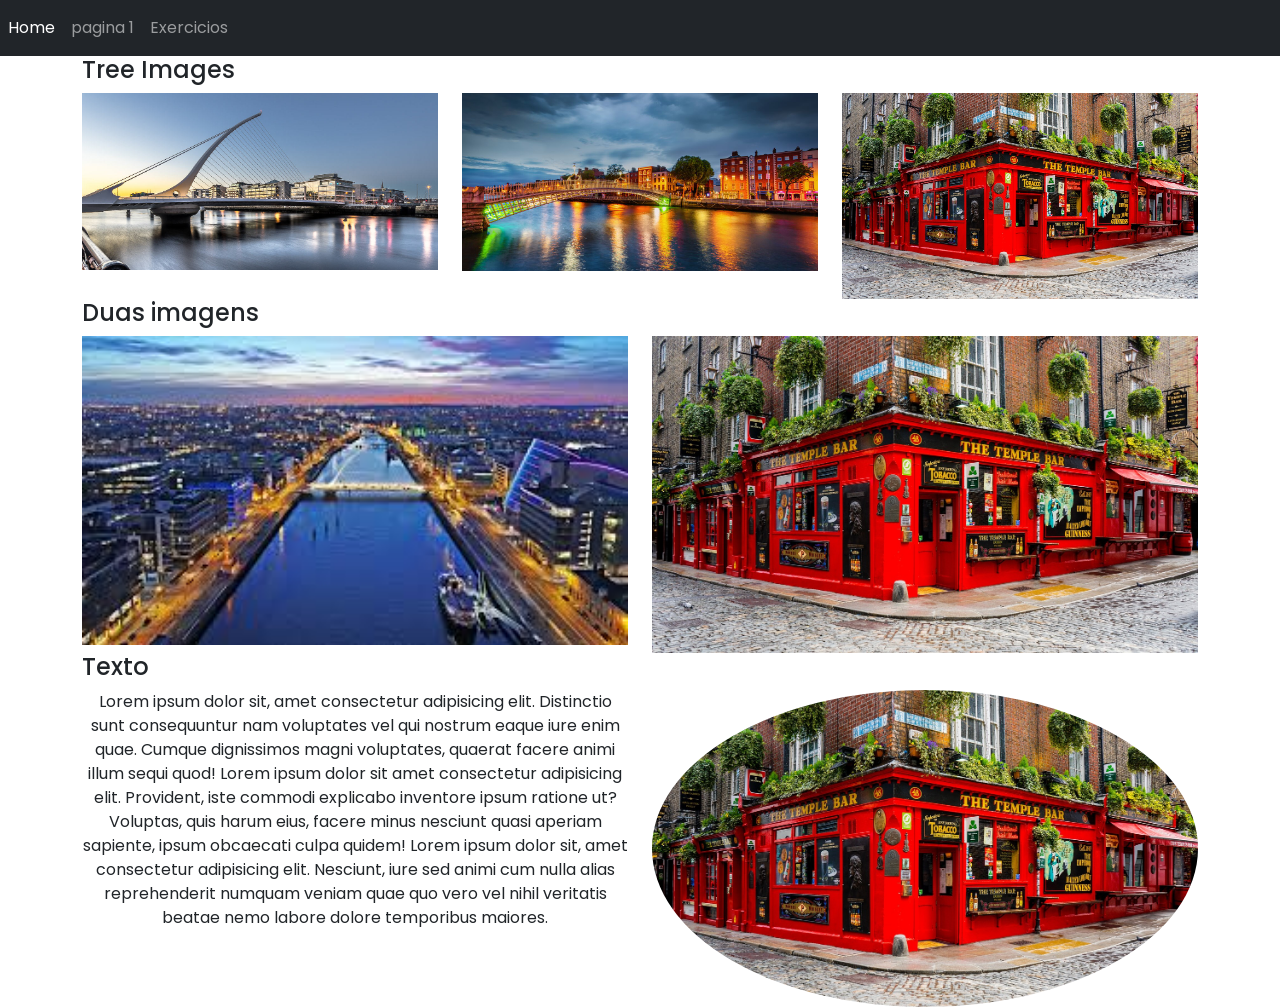
<file: index.html>
<!DOCTYPE html>
<html lang="pt-Br">

<head>
  <title>Portfolio</title>
  <meta charset="utf-8" />
  <link rel="icon" href="/imagens/4g.png" />
  <meta name="viewport" content="width=device-width,initial-scale=1.0" />
  <!-- CSS -->
  <link href="./bootstrap/css/bootstrap.min.css" rel="stylesheet" />
  <link rel="stylesheet" href="https://use.fontawesome.com/releases/v5.1.0/css/all.css"
    integrity="sha384-lKuwvrZot6UHsBSfcMvOkWwlCMgc0TaWr+30HWe3a4ltaBwTZhyTEggF5tJv8tbt" crossorigin="anonymous">
  <link rel="stylesheet" href="./bootstrap/css/bootstrap-icons.css" />
  <link rel="stylesheet" href="./css/style.css" />
  <!-- JAVASCRIPT -->
  <script src="/js/jquery-3.5.1.js"></script>
  <script src="./bootstrap/js/bootstrap.bundle.min.js"></script>
</head>

<body>
  <div>
    <nav class="navbar navbar-expand-lg navbar-dark bg-dark">
      <button type="button" class="navbar-toggler" data-bs-toggle="collapse" data-bs-target="#menu">
        <span class="navbar-toggler-icon"></span>
      </button>
      <div id="menu" class="collapse navbar-collapse">
        <div class="navbar-nav">
          <a class="nav-item nav-link active" href="index.html">Home</a>

          <a class="nav-item nav-link" href="pagina1.html">pagina 1</a>
          <a class="nav-item nav-link" href="exercicio.html">Exercicios</a>
        </div>
      </div>
    </nav>
  </div>

  <div class="container">
    <h4> Tree Images </h1>
    <div class="row text-center">
      <div class="col-12 col-md-4">
        <img src="imagens/arpa.jpeg" class="img-fluid">
      </div>
      <div class="col-12 col-md-4">
        <img src="imagens/ponte.jpg" class="img-fluid">
      </div>
      <div class="col-12 col-md-4">
        <img src="imagens/irlanda.jpg" class="img-fluid">
      </div>
    </div>
    <h4> Duas imagens </h1>
    <div class="row text-center">
      <div class="col-12 col-md-6">
        <img src="imagens/bigriver.jpg" class="img-fluid">
      </div>
      <div class="col-12 col-md-6">
        <img src="imagens/irlanda.jpg" class="img-fluid">
      </div>
    </div>
    <h4> Texto </h1>
    <div class="row text-center">
      <div class="col-12 col-md-6">
        <p> Lorem ipsum dolor sit, amet consectetur adipisicing elit. Distinctio sunt consequuntur nam voluptates vel
          qui nostrum eaque iure enim quae. Cumque dignissimos magni voluptates, quaerat facere animi illum sequi quod!
          Lorem ipsum dolor sit amet consectetur adipisicing elit. Provident, iste commodi explicabo inventore ipsum
          ratione ut? Voluptas, quis harum eius, facere minus nesciunt quasi aperiam sapiente, ipsum obcaecati culpa
          quidem! Lorem ipsum dolor sit, amet consectetur adipisicing elit. Nesciunt, iure sed animi cum nulla alias
          reprehenderit numquam veniam quae quo vero vel nihil veritatis beatae nemo labore dolore temporibus maiores.
        </p>
      </div>
      <div class="col-12 col-md-6">
        <img src="imagens/irlanda.jpg" class="img-fluid" id="elipse">
      </div>
    </div>
  </div>


</body>

</html>
</file>
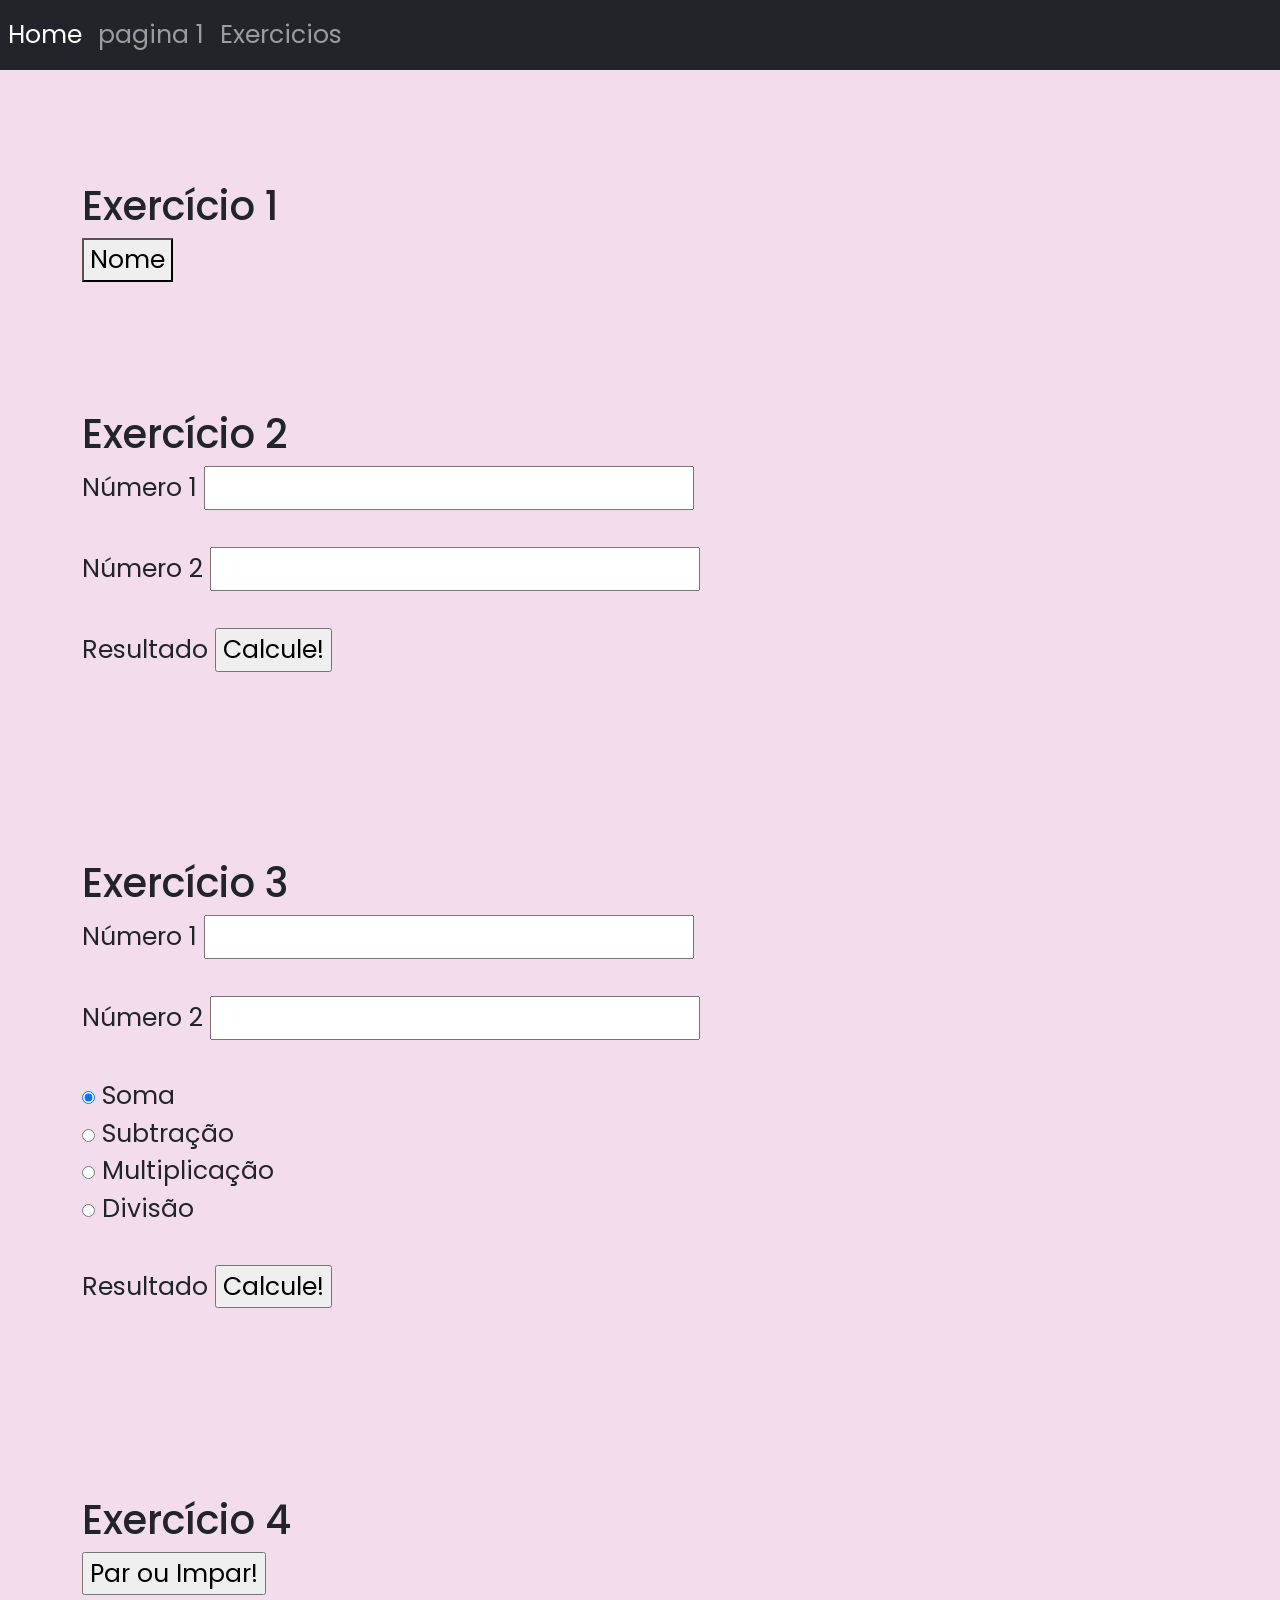
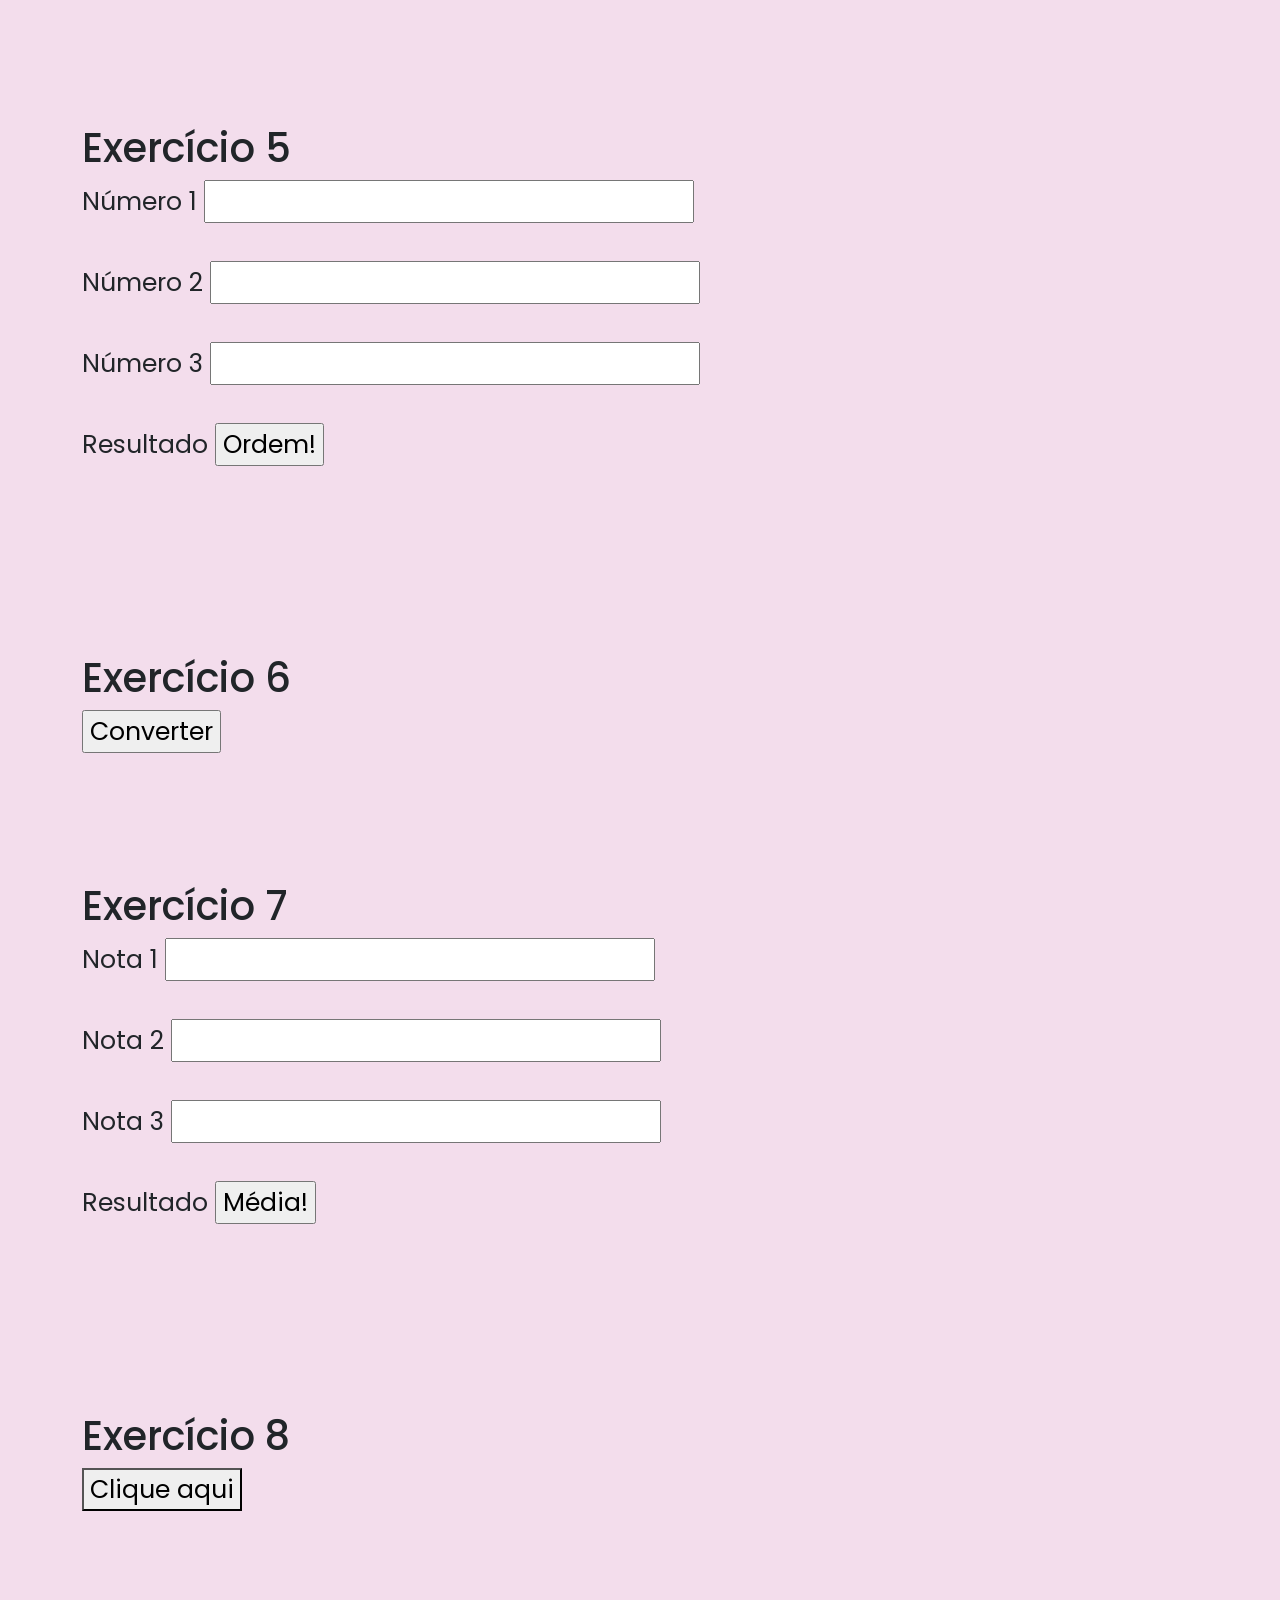
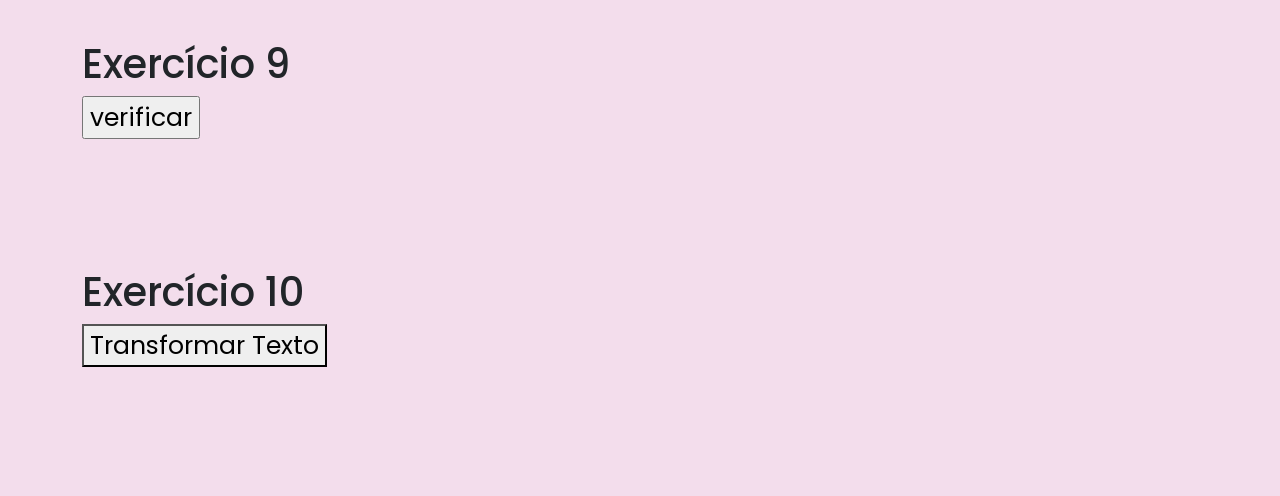
<file: exercicio.html>
<!DOCTYPE html>
<html lang="pt-Br">

<head>
  <title>Exercicios</title>
  <meta charset="utf-8" />
  <link rel="icon" href="/imagens/4g.png" />
  <!-- CSS -->
  <link href="./bootstrap/css/bootstrap.min.css" rel="stylesheet" />
  <link rel="stylesheet" href="https://use.fontawesome.com/releases/v5.1.0/css/all.css"
    integrity="sha384-lKuwvrZot6UHsBSfcMvOkWwlCMgc0TaWr+30HWe3a4ltaBwTZhyTEggF5tJv8tbt" crossorigin="anonymous">
  <link rel="stylesheet" href="./bootstrap/css/bootstrap-icons.css" />
  <link rel="stylesheet" href="./css/style.css" />
  <link rel="stylesheet" href="./css/menu.css" />
  <!-- JAVASCRIPT -->
  <script src="/js/jquery-3.5.1.js"></script>
  <script src="/js/site.js"></script>
  <script src="./bootstrap/js/bootstrap.bundle.min.js"></script>

</head>

<body>
  <div>
    <nav class="navbar navbar-expand-lg navbar-dark bg-dark">
      <button type="button" class="navbar-toggler" data-bs-toggle="collapse" data-bs-target="#menu">
        <span class="navbar-toggler-icon"></span>
      </button>
      <div id="menu" class="collapse navbar-collapse">
        <div class="navbar-nav">
          <a class="nav-item nav-link active" href="index.html">Home</a>

          <a class="nav-item nav-link" href="pagina1.html">pagina 1</a>
          <a class="nav-item nav-link" href="exercicio.html">Exercicios</a>
        </div>
      </div>
    </nav>
  </div>

  <div class="container">
    <br><br><br>
    <h1>Exercício 1</h1>
    <button onclick="exercicio1()">Nome</button>
    <p id="exercicio1"></p>
    <br><br><br>

    <h1>Exercício 2</h1>
    <form name="form2">
      <label>Número 1</label>
      <input type="text" name="num1" />
      <br><br>
      <label>Número 2</label>
      <input type="text" name="num2" />
      <br><br>

      <label>Resultado</label>
      <input type="button" value="Calcule!" onclick="exercicio2();" />
      <br><br><br>
    </form>
    <br><br><br>


    <h1>Exercício 3</h1>
    <form name="form3">
      <label>Número 1</label>
      <input type="text" name="n1" />
      <br><br>
      <label>Número 2</label>
      <input type="text" name="n2" />
      <br><br>

      <input type="radio" name="operacao" value="soma" checked /> Soma <br>
      <input type="radio" name="operacao" value="subt" /> Subtração <br>
      <input type="radio" name="operacao" value="mult" /> Multiplicação <br>
      <input type="radio" name="operacao" value="div" /> Divisão <br>
      <br>
      <label>Resultado</label>
      <input type="button" value="Calcule!" onclick="exercicio3();" />
      <br><br><br>
    </form>
    <br><br><br>

    <h1>Exercício 4</h1>
    <input type="button" value="Par ou Impar!" onclick="exercicio4();" />
    <p id="exercicio4"></p>
    <br><br><br>

    <h1>Exercício 5</h1>
    <form name="form5">
      <label>Número 1</label>
      <input type="text" name="n1" />
      <br><br>
      <label>Número 2</label>
      <input type="text" name="n2" />
      <br><br>
      <label>Número 3</label>
      <input type="text" name="n3" />
      <br><br>
      <label>Resultado</label>
      <input type="button" value="Ordem!" onclick="exercicio5();" />
      <br><br><br>
    </form>
    <br><br><br>

    <h1>Exercício 6</h1>
    <input type="button" value="Converter" onclick="exercicio6();" />
    <p id="exercicio6"></p>
    <br><br><br>

    <h1>Exercício 7</h1>
    <form name="form7">
      <label>Nota 1</label>
      <input type="text" name="n1" />
      <br><br>
      <label>Nota 2</label>
      <input type="text" name="n2" />
      <br><br>
      <label>Nota 3</label>
      <input type="text" name="n3" />
      <br><br>
      <label>Resultado</label>
      <input type="button" value="Média!" onclick="exercicio7();" />
      <br><br><br>
    </form>
    <br><br><br>

    <h1>Exercício 8</h1>
    <button onclick="exercicio8()">Clique aqui</button>
    <p id="click"></p>

    <br><br><br>

    <h1>Exercício 9</h1>
    <input type="button" name="verificar" value="verificar" onclick="exercicio9()" />
    <p id="exercicio9"></p>

    <br><br><br>

    <h1>Exercício 10</h1>
    <button onclick="exercicio10()">Transformar Texto</button>
    <p id="exercicio10"></p>

    <br><br><br>

  </div>

  <script src="js/exercicio.js"></script>
</body>

</html>
</file>
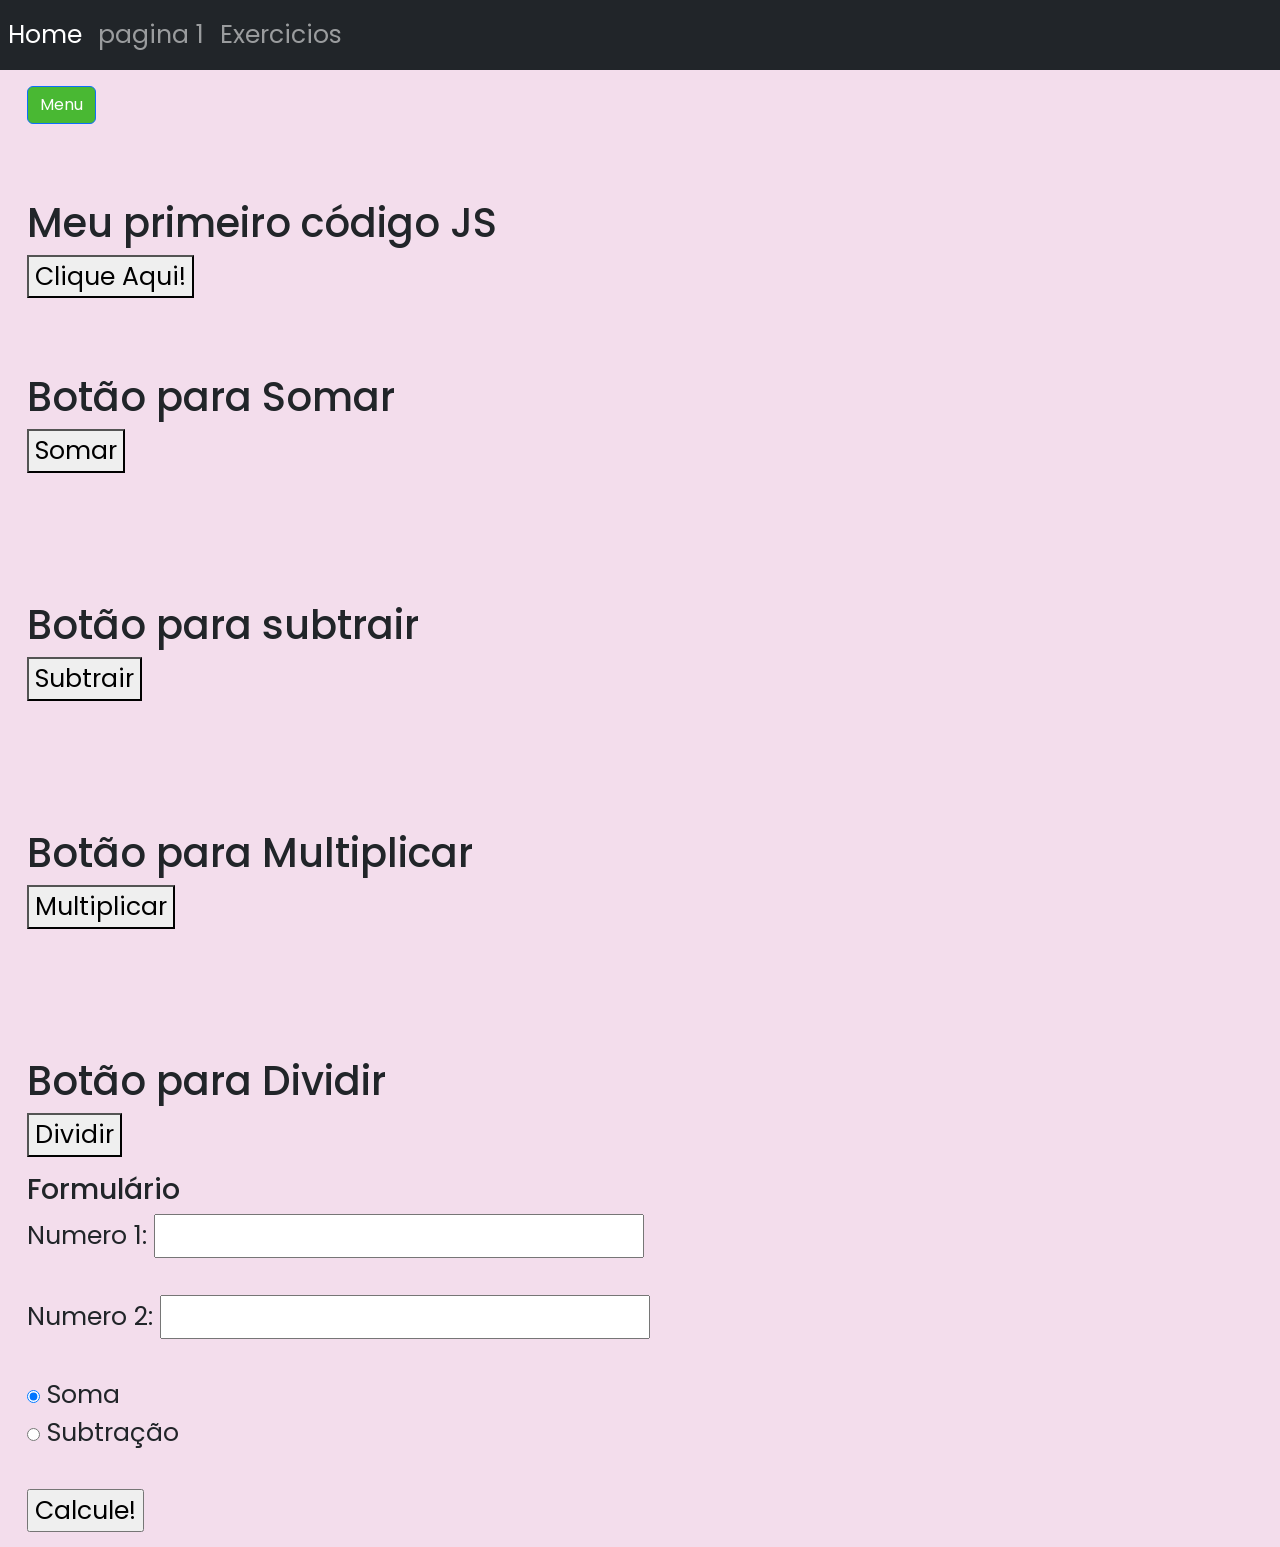
<file: pagina1.html>
<!DOCTYPE html>
<html lang="pt-Br">
    <head>
        <title>Portfolio</title>
        <meta charset="utf-8" />
        <link rel="icon" href="/imagens/4g.png" />
        <!-- CSS -->
        <link href="./bootstrap/css/bootstrap.min.css" rel="stylesheet" />
        <link rel="stylesheet" href="https://use.fontawesome.com/releases/v5.1.0/css/all.css" integrity="sha384-lKuwvrZot6UHsBSfcMvOkWwlCMgc0TaWr+30HWe3a4ltaBwTZhyTEggF5tJv8tbt" crossorigin="anonymous">
        <link rel="stylesheet" href="./bootstrap/css/bootstrap-icons.css" />
        <link rel="stylesheet" href="./css/style.css" />
        <link rel="stylesheet" href="./css/menu.css" />
        <!-- JAVASCRIPT -->
        <script src="/js/jquery-3.5.1.js"></script>
        <script src="/js/site.js"></script>
        <script src="./bootstrap/js/bootstrap.bundle.min.js"></script>
    </head>
    <body>
        
    <div>
    <nav class="navbar navbar-expand-lg navbar-dark bg-dark">
      <button type="button" class="navbar-toggler" data-bs-toggle="collapse" data-bs-target="#menu">
        <span class="navbar-toggler-icon"></span>
      </button>
      <div id="menu" class="collapse navbar-collapse">
        <div class="navbar-nav">
          <a class="nav-item nav-link active" href="index.html">Home</a>

          <a class="nav-item nav-link" href="pagina1.html">pagina 1</a>
          <a class="nav-item nav-link" href="exercicio.html">Exercicios</a>
        </div>
      </div>
    </nav>
  </div>

        <div id="wrapper">
            <div id="sidebar-wrapper">
                <ul class="sidebar-nav">
                    <li><img src="./imagens/Ireland.png"/></li>
                    <li><a href="index.html">Home</a></li>
                    <li><a href="pagina1.html">Pagina 1</a></li>
                </ul>
            </div>
            <div id="page-content-wrapper">
            <!--Conteúdo da Página-->
                <div class="container-fluid">
                    <a href="#menu-toggle" class="btn btn-primary" id="menu-toggle">Menu</a>














                <br><br><br>

                <h1>Meu primeiro código JS</h1>
                <button onclick="mostrarMsg()">Clique Aqui!</button>

                <br><br><br>

                <h1>Botão para Somar</h1>
                <button onclick="soma()">Somar</button>
                <p id="resultado"></p>
                
                <br><br><br>

                <h1>Botão para subtrair</h1>
                <button onclick="subtracao()">Subtrair</button>
                <p id="resultado1"></p>
                
                <br><br><br>

                <h1>Botão para Multiplicar</h1>
                <button onclick="multiplicacao()">Multiplicar</button>
                <p id="resultado2"></p>
                
                <br><br><br>

                <h1>Botão para Dividir</h1>
                <button onclick="divisao()">Dividir</button>
                <p id="resultado3"></p>
                <script src="./js/aula.js"></script>


                <div>
                    <h3>Formulário</h3>
                    <form name="form1">
                        <label>Numero 1:</label>
                        <input type="text" name="num1"/>
                        <br><br>
                        <label>Numero 2:</label>
                        <input type="text" name="num2"/>
                        <br><br>

                        <input type="radio" name="operacao" value="soma" checked/> Soma <br>
                        <input type="radio" name="operacao" value="subt"/> Subtração <br>
                        <br>
                        <input type="button" value="Calcule!" onclick="somar1()"/>

                    </form>
                </div>













                </div>
            </div>
            <!--Fim do Conteúdo-->
        </div>
    </body>
</html>
</file>
<file: css/style.css>
@import url('https://fonts.googleapis.com/css2?family=Poppins:ital,wght@0,100;0,200;0,300;0,400;0,500;0,600;0,700;0,800;0,900;1,100;1,200;1,300;1,400;1,500;1,600;1,700;1,800;1,900&display=swap');
*{
    font-family: 'Poppins', sans-serif;
}
html,body{
    margin: 0;
    padding: 0;
}

img{
    width: 100%;
    height: auto;
}

#elipse{
    border-radius: 50%;
}
</file>
<file: css/menu.css>
body{
    overflow-x: hidden;
    font-family: 'Teko', sans-serif !important;
    font-size: 25px;
    background: #f3ddec;
    width: 100%;
    height: 100%;
}
#wrapper{
    padding-left: 0;
    transition: all 0.5s ease;
}
#wrapper.toggled{
    padding-left: 250px;
}
#sidebar-wrapper{
    z-index: 1000;
    position: fixed;
    left: 250px;
    width: 0;
    height: 100%;
    margin-left: -250px;
    overflow-y: auto;
    background: #bee3ee;
    transition: all 0.5s ease;
}
#wrapper.toggled #sidebar-wrapper{
    width: 250px;
}

#page-content-wrapper{
    width: 100%;
    position: absolute;
    padding: 15px;
}
#wrapper.toggled #page-content-wrapper{
    position: absolute;
    margin-right: -250px;
}
/* Stylos */
.sidebar-nav{
    list-style: none;
    width: 250px;
    position: absolute;
    top: 0px;
    margin: 0;
    padding: 0;
}
.sidebar-nav li{
    line-height: 40px;
    /*text-indent: 20px;*/
}
.sidebar-nav li a{
    display: block;
    text-decoration: none;
    color: #294fca;
    text-align: center;
    margin: 0 !important;
    padding: 0 !important;
}
.sidebar-nav li a:hover{
    background: #FFFFFF;
    color: #000;
}
.sidebar-nav li img{
    height: 210px;
    margin: 27px !important;
    padding: 0 !important;
}
.container-fluid .btn{
    background: #49b833;
}
</file>
